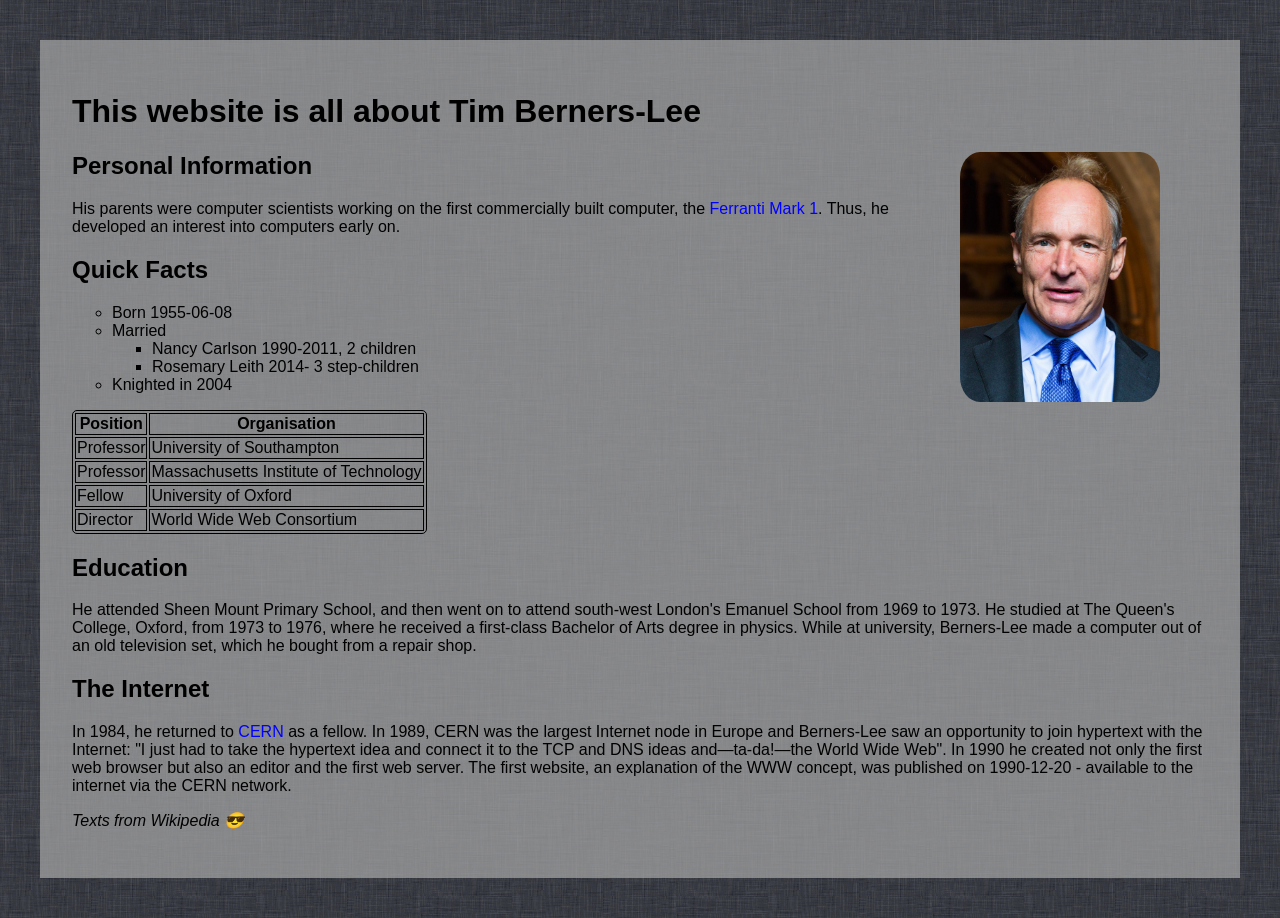
<file: index.html>
<!DOCTYPE html>
<html>

    <head>
        <title>Berners-Lee Facts</title>
        <meta charset="UTF-8">
        <link rel="stylesheet" href="styles.css">
    </head>

    <body>
        <main>
            <h1>This website is all about Tim Berners-Lee</h1>
            <section>
                <img src="Berners-Lee.jpg" alt="Tim Berners Lee">
                <h2>Personal Information</h2>
                <p>His parents were computer scientists working on the first commercially built computer, the <a href="https://de.wikipedia.org/wiki/Ferranti_Mark_I">Ferranti Mark 1</a>. Thus, he developed an interest into computers early on.</p>
            </section>
            <section>
                <h2>Quick Facts</h2>
                <ul>
                    <li>Born 1955-06-08</li>
                    <li>Married
                        <ul>
                            <li>Nancy Carlson 1990-2011, 2 children</li>
                            <li>Rosemary Leith 2014- 3 step-children</li>
                        </ul>
                    </li>
                    <li>Knighted in 2004</li>
                </ul>
            </section>
            <section>
                <table>
                    <thead>
                        <tr>
                            <th>Position</th>
                            <th>Organisation</th>
                        </tr>
                    </thead>
                    <tbody>
                        <tr>
                            <td>Professor</td>
                            <td>University of Southampton</td>
                        </tr>
                        <tr>
                            <td>Professor</td>
                            <td>Massachusetts Institute of Technology</td>
                        </tr>
                        <tr>
                            <td>Fellow</td>
                            <td>University of Oxford</td>
                        </tr>
                        <tr>
                            <td>Director</td>
                            <td>World Wide Web Consortium</td>
                        </tr>
                    </tbody>
                </table>
            </section>
            <section>
                <h2>Education</h2>
                <p>He attended Sheen Mount Primary School, and then went on to attend south-west London's Emanuel School from 1969 to 1973. He studied at The Queen's College, Oxford, from 1973 to 1976, where he received a first-class Bachelor of Arts degree in physics. While at university, Berners-Lee made a computer out of an old television set, which he bought from a repair shop.</p>
                <h2>The Internet</h2>
                <p>In 1984, he returned to <a href="https://de.wikipedia.org/wiki/CERN">CERN</a> as a fellow. In 1989, CERN was the largest Internet node in Europe and Berners-Lee saw an opportunity to join hypertext with the Internet: "I just had to take the hypertext idea and connect it to the TCP and DNS ideas and—ta-da!—the World Wide Web". In 1990 he created not only the first web browser but also an editor and the first web server. The first website, an explanation of the WWW concept, was published on 1990-12-20 - available to the internet via the CERN network.</p>
                <p><em>Texts from Wikipedia 😎 </em></p>
            </section>
        </main>
    </body>
</html>
</file>
<file: styles.css>
body {
    font-family: 'Lucida Sans', 'Lucida Sans Regular', 'Lucida Grande', 'Lucida Sans Unicode', Geneva, Verdana, sans-serif;
    margin: 2.5rem;
    background: darkslategrey url("background.png");
}

main {
    padding: 2rem;
    background-color: rgba(169, 169, 169, 0.7);
}

a, a:visited {
    text-decoration: none;
}

a {
    color: blue;
}

a:visited {
    color: green;
}

ul {
    list-style: circle;
}

ul ul {
    list-style: square;
}

table {
    border: 1px black solid;
    border-radius: 5px;
    padding: 0;
}

td, th {
    border: 1px black solid;
}

img {
    float: right;
    border-radius: 10%;
    max-width: 200px;
    margin-right: 3rem;
}
</file>
